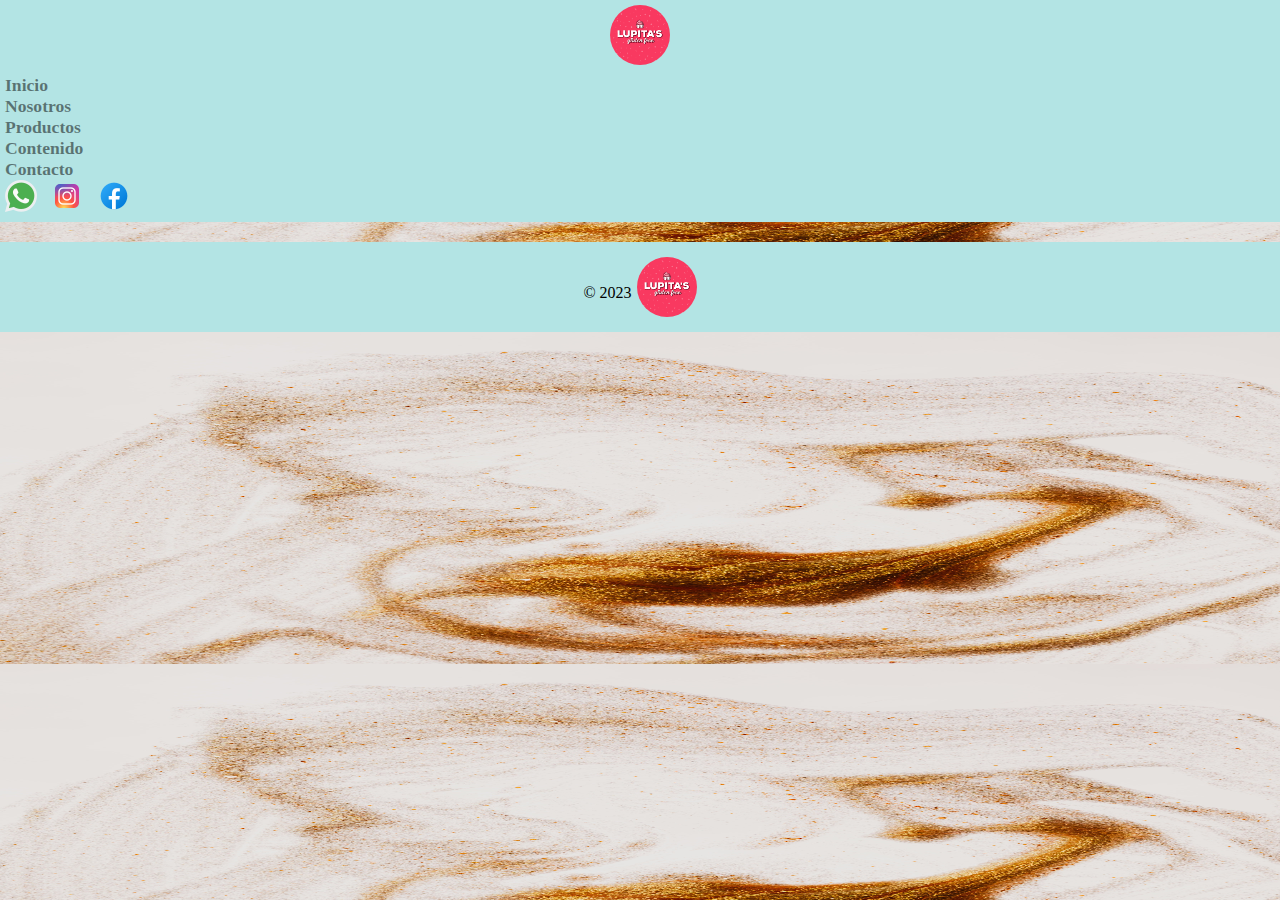
<file: index.html>
<!DOCTYPE html>
<html lang="es">
    <head>
        <meta charset="UTF-8">
        <meta name="viewport" content="width=device-width, initial-scale=1.0">
        <link rel="shortcut icon" href="images/favicon.ico" type="image/x-icon">
        <link href="https://cdn.jsdelivr.net/npm/bootstrap@5.3.1/dist/css/bootstrap.min.css"
              rel="stylesheet"
              integrity="sha384-4bw+/aepP/YC94hEpVNVgiZdgIC5+VKNBQNGCHeKRQN+PtmoHDEXuppvnDJzQIu9"
              crossorigin="anonymous">
        <link rel="stylesheet" href="css/style.css">
        <title>Inicio</title>
    </head>
    <body>
        <header class="container-fluid">
            <div class="row align-items-center justify-content-around">
                <div class="logo col-12 col-md-2">
                    <img src="images/logo.png" alt="Logo">
                </div>
                <div class="col-12 d-flex justify-content-center col-md-7">
                    <nav>
                        <ul>
                            <li class="mx-md-3">
                                <a href="#">Inicio</a>
                            </li>
                            <li class="mx-md-3">
                                <a href="pages/nosotros.html">Nosotros</a>
                            </li>
                            <li class="mx-md-3">
                                <a href="pages/productos.html">Productos</a>
                            </li>
                            <li class="mx-md-3">
                                <a href="pages/contenido.html">Contenido</a>
                            </li>
                            <li class="mx-md-3">
                                <a href="pages/contacto.html">Contacto</a>
                            </li>
                        </ul>
                    </nav>
                </div>
                <div class="rrss col-12 d-flex justify-content-center col-md-3">
                    <a href="https://api.whatsapp.com/send?phone=%2B542615913625&data=ARDotn6SKCaOHUFuxf6tXxlhO5hciRME0z8rbsNB5TV2Ao67mARR3Q_VhmSwOp4iyWNaq3rYoKk45q8XTkj9N6H1PFQEgJlE1hZlxaZQDx9tBll3pQ9GwmPnaCcx8Jn_jLz-492Dr0YhunWWnEk_MjJijw&source=FB_Page&app=facebook&entry_point=page_cta&fbclid=IwAR2IRKgeLQe1Q08pt1PZXs64shgEilcucRPfL3VOggUQVITD98d9ZdVlQJ8"
                       target="_blank">
                        <img src="images/logowp.png" alt="Whatsapp">
                    </a>
                    <a href="https://www.instagram.com/lupitas_glutenfree/" target="_blank">
                        <img src="images/logoinsta.png" alt="Instagram">
                    </a>
                    <a href="https://www.facebook.com/lupitasglutenfree" target="_blank">
                        <img src="images/logoface.png" alt="Facebook">
                    </a>
                </div>
            </div>
        </header>
        <main>

        </main>
        <footer class="fixed-bottom">
            <div>
                <p>&copy; 2023</p>
            </div>
            <div class="logo">
                <img src="images/logo.png" alt="Logo">
            </div>
        </footer>
        <script src="https://cdn.jsdelivr.net/npm/bootstrap@5.3.1/dist/js/bootstrap.bundle.min.js"
                integrity="sha384-HwwvtgBNo3bZJJLYd8oVXjrBZt8cqVSpeBNS5n7C8IVInixGAoxmnlMuBnhbgrkm"
                crossorigin="anonymous"></script>
    </body>
</html>
</file>
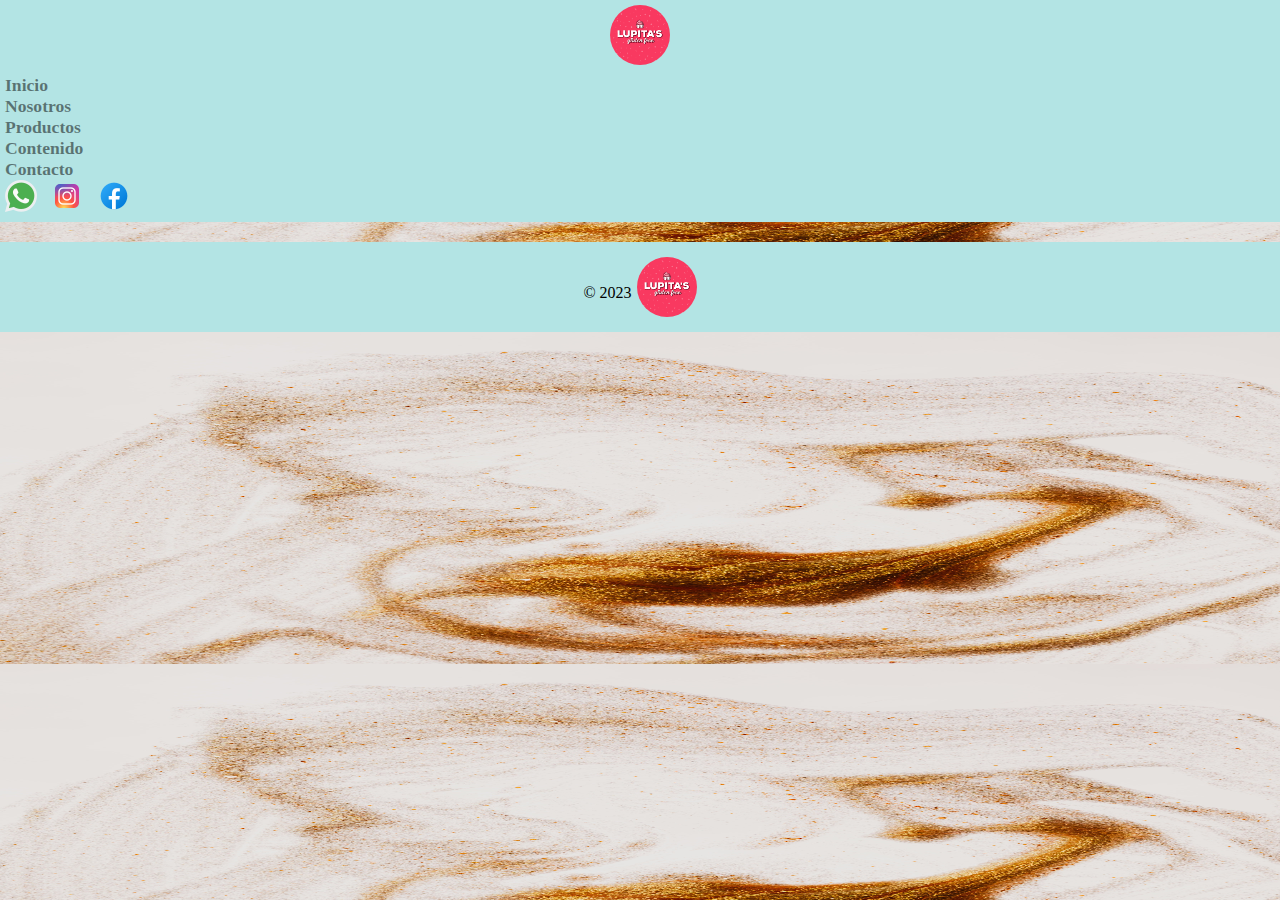
<file: pages/contacto.html>
<!DOCTYPE html>
<html lang="es">
    <head>
        <meta charset="UTF-8">
        <meta name="viewport" content="width=device-width, initial-scale=1.0">
        <link rel="shortcut icon" href="../images/favicon.ico" type="image/x-icon">
        <link href="https://cdn.jsdelivr.net/npm/bootstrap@5.3.1/dist/css/bootstrap.min.css"
              rel="stylesheet"
              integrity="sha384-4bw+/aepP/YC94hEpVNVgiZdgIC5+VKNBQNGCHeKRQN+PtmoHDEXuppvnDJzQIu9"
              crossorigin="anonymous">
        <link rel="stylesheet" href="../css/style.css">
        <title>Contacto</title>
    </head>
    <body>
        <header class="container-fluid">
            <div class="row align-items-center justify-content-around">
                <div class="logo col-12 col-md-2">
                    <img src="../images/logo.png" alt="Logo">
                </div>
                <div class="col-12 d-flex justify-content-center col-md-7">
                    <nav>
                        <ul>
                            <li class="mx-md-3">
                                <a href="../index.html">Inicio</a>
                            </li>
                            <li class="mx-md-3">
                                <a href="nosotros.html">Nosotros</a>
                            </li>
                            <li class="mx-md-3">
                                <a href="productos.html">Productos</a>
                            </li>
                            <li class="mx-md-3">
                                <a href="contenido.html">Contenido</a>
                            </li>
                            <li class="mx-md-3">
                                <a href="#">Contacto</a>
                            </li>
                        </ul>
                    </nav>
                </div>
                <div class="rrss col-12 d-flex justify-content-center col-md-3">
                    <a href="https://api.whatsapp.com/send?phone=%2B542615913625&data=ARDotn6SKCaOHUFuxf6tXxlhO5hciRME0z8rbsNB5TV2Ao67mARR3Q_VhmSwOp4iyWNaq3rYoKk45q8XTkj9N6H1PFQEgJlE1hZlxaZQDx9tBll3pQ9GwmPnaCcx8Jn_jLz-492Dr0YhunWWnEk_MjJijw&source=FB_Page&app=facebook&entry_point=page_cta&fbclid=IwAR2IRKgeLQe1Q08pt1PZXs64shgEilcucRPfL3VOggUQVITD98d9ZdVlQJ8"
                       target="_blank">
                        <img src="../images/logowp.png" alt="Whatsapp">
                    </a>
                    <a href="https://www.instagram.com/lupitas_glutenfree/" target="_blank">
                        <img src="../images/logoinsta.png" alt="Instagram">
                    </a>
                    <a href="https://www.facebook.com/lupitasglutenfree" target="_blank">
                        <img src="../images/logoface.png" alt="Facebook">
                    </a>
                </div>
            </div>
        </header>
        <main>
        </main>
        <footer class="fixed-bottom">
            <div>
                <p>&copy; 2023</p>
            </div>
            <div class="logo">
                <img src="../images/logo.png" alt="Logo">
            </div>
        </footer>
        <script src="https://cdn.jsdelivr.net/npm/bootstrap@5.3.1/dist/js/bootstrap.bundle.min.js"
                integrity="sha384-HwwvtgBNo3bZJJLYd8oVXjrBZt8cqVSpeBNS5n7C8IVInixGAoxmnlMuBnhbgrkm"
                crossorigin="anonymous"></script>
    </body>
</html>
</file>
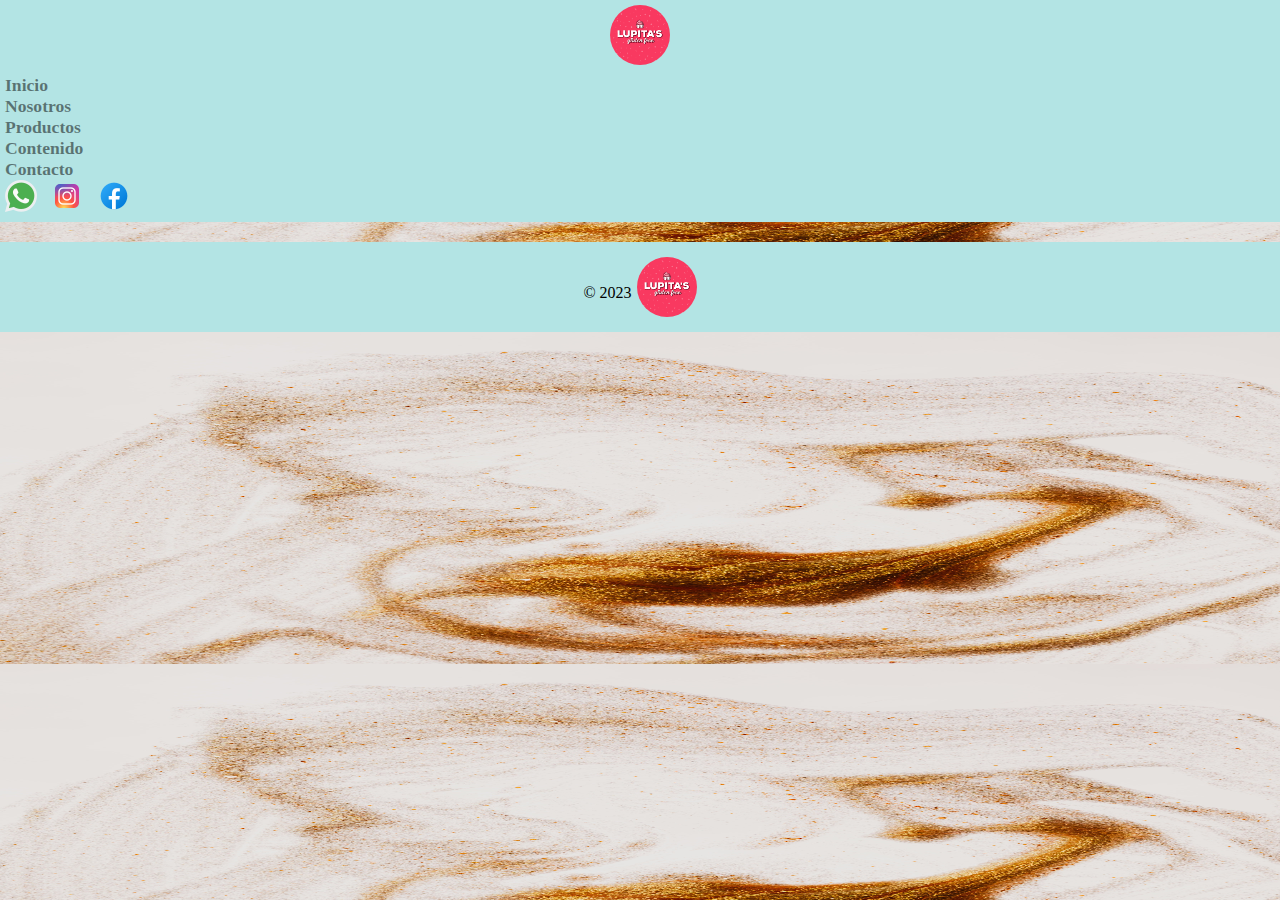
<file: pages/contenido.html>
<!DOCTYPE html>
<html lang="es">
    <head>
        <meta charset="UTF-8">
        <meta name="viewport" content="width=device-width, initial-scale=1.0">
        <link rel="shortcut icon" href="../images/favicon.ico" type="image/x-icon">
        <link href="https://cdn.jsdelivr.net/npm/bootstrap@5.3.1/dist/css/bootstrap.min.css"
              rel="stylesheet"
              integrity="sha384-4bw+/aepP/YC94hEpVNVgiZdgIC5+VKNBQNGCHeKRQN+PtmoHDEXuppvnDJzQIu9"
              crossorigin="anonymous">
        <link rel="stylesheet" href="../css/style.css">
        <title>Contenido</title>
    </head>
    <body>
        <header class="container-fluid">
            <div class="row align-items-center justify-content-around">
                <div class="logo col-12 col-md-2">
                    <img src="../images/logo.png" alt="Logo">
                </div>
                <div class="col-12 d-flex justify-content-center col-md-7">
                    <nav>
                        <ul>
                            <li class="mx-md-3">
                                <a href="../index.html">Inicio</a>
                            </li>
                            <li class="mx-md-3">
                                <a href="nosotros.html">Nosotros</a>
                            </li>
                            <li class="mx-md-3">
                                <a href="productos.html">Productos</a>
                            </li>
                            <li class="mx-md-3">
                                <a href="#">Contenido</a>
                            </li>
                            <li class="mx-md-3">
                                <a href="contacto.html">Contacto</a>
                            </li>
                        </ul>
                    </nav>
                </div>
                <div class="rrss col-12 d-flex justify-content-center col-md-3">
                    <a href="https://api.whatsapp.com/send?phone=%2B542615913625&data=ARDotn6SKCaOHUFuxf6tXxlhO5hciRME0z8rbsNB5TV2Ao67mARR3Q_VhmSwOp4iyWNaq3rYoKk45q8XTkj9N6H1PFQEgJlE1hZlxaZQDx9tBll3pQ9GwmPnaCcx8Jn_jLz-492Dr0YhunWWnEk_MjJijw&source=FB_Page&app=facebook&entry_point=page_cta&fbclid=IwAR2IRKgeLQe1Q08pt1PZXs64shgEilcucRPfL3VOggUQVITD98d9ZdVlQJ8"
                       target="_blank">
                        <img src="../images/logowp.png" alt="Whatsapp">
                    </a>
                    <a href="https://www.instagram.com/lupitas_glutenfree/" target="_blank">
                        <img src="../images/logoinsta.png" alt="Instagram">
                    </a>
                    <a href="https://www.facebook.com/lupitasglutenfree" target="_blank">
                        <img src="../images/logoface.png" alt="Facebook">
                    </a>
                </div>
            </div>
        </header>
        <main>
        </main>
        <footer class="fixed-bottom">
            <div>
                <p>&copy; 2023</p>
            </div>
            <div class="logo">
                <img src="../images/logo.png" alt="Logo">
            </div>
        </footer>
        <script src="https://cdn.jsdelivr.net/npm/bootstrap@5.3.1/dist/js/bootstrap.bundle.min.js"
                integrity="sha384-HwwvtgBNo3bZJJLYd8oVXjrBZt8cqVSpeBNS5n7C8IVInixGAoxmnlMuBnhbgrkm"
                crossorigin="anonymous"></script>
    </body>
</html>
</file>
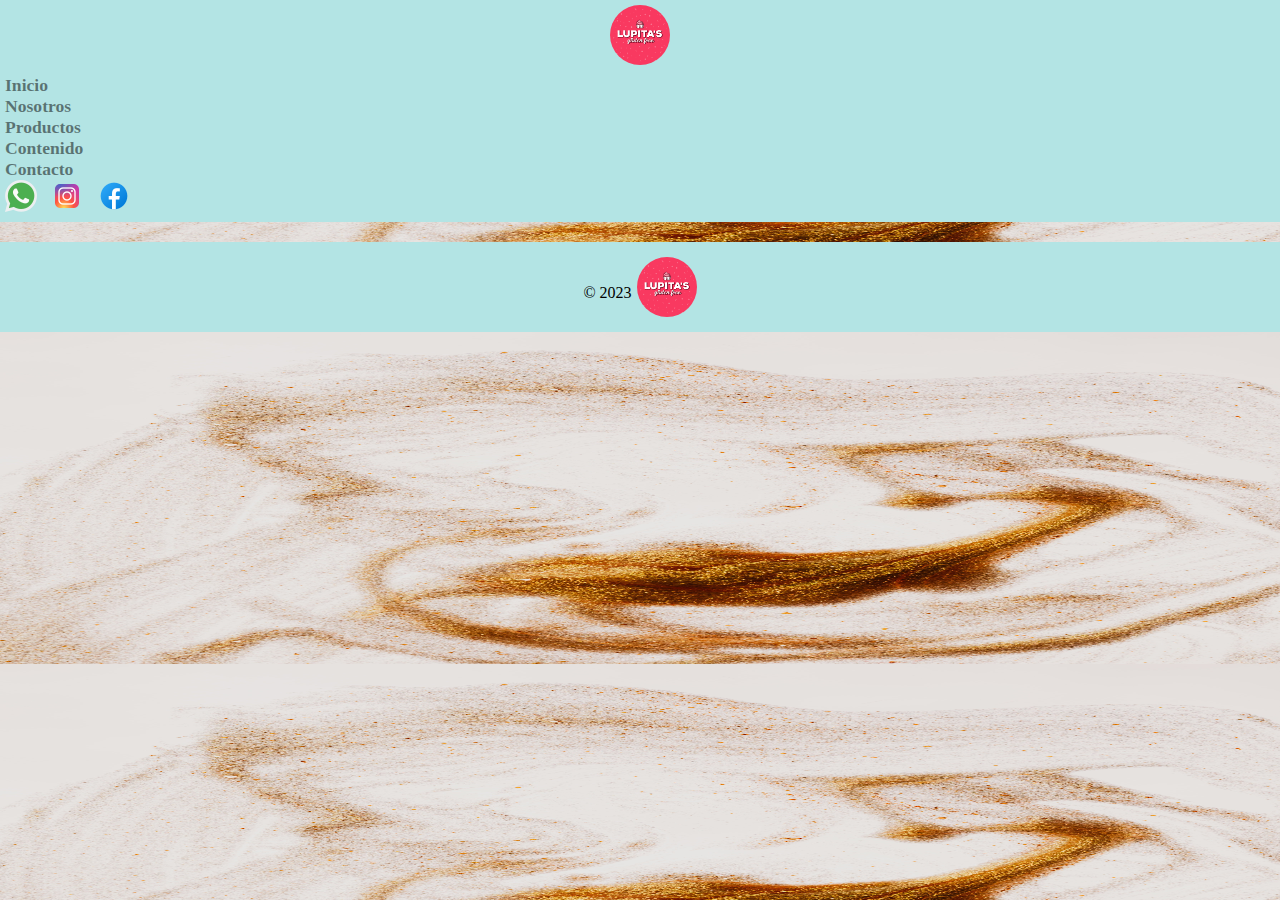
<file: pages/nosotros.html>
<!DOCTYPE html>
<html lang="es">
    <head>
        <meta charset="UTF-8">
        <meta name="viewport" content="width=device-width, initial-scale=1.0">
        <link rel="shortcut icon" href="../images/favicon.ico" type="image/x-icon">
        <link href="https://cdn.jsdelivr.net/npm/bootstrap@5.3.1/dist/css/bootstrap.min.css"
              rel="stylesheet"
              integrity="sha384-4bw+/aepP/YC94hEpVNVgiZdgIC5+VKNBQNGCHeKRQN+PtmoHDEXuppvnDJzQIu9"
              crossorigin="anonymous">
        <link rel="stylesheet" href="../css/style.css">
        <title>Nosotros</title>
    </head>
    <body>
        <header class="container-fluid">
            <div class="row align-items-center justify-content-around">
                <div class="logo col-12 col-md-2">
                    <img src="../images/logo.png" alt="Logo">
                </div>
                <div class="col-12 d-flex justify-content-center col-md-7">
                    <nav>
                        <ul>
                            <li class="mx-md-3">
                                <a href="../index.html">Inicio</a>
                            </li>
                            <li class="mx-md-3">
                                <a href="#">Nosotros</a>
                            </li>
                            <li class="mx-md-3">
                                <a href="productos.html">Productos</a>
                            </li>
                            <li class="mx-md-3">
                                <a href="contenido.html">Contenido</a>
                            </li>
                            <li class="mx-md-3">
                                <a href="contacto.html">Contacto</a>
                            </li>
                        </ul>
                    </nav>
                </div>
                <div class="rrss col-12 d-flex justify-content-center col-md-3">
                    <a href="https://api.whatsapp.com/send?phone=%2B542615913625&data=ARDotn6SKCaOHUFuxf6tXxlhO5hciRME0z8rbsNB5TV2Ao67mARR3Q_VhmSwOp4iyWNaq3rYoKk45q8XTkj9N6H1PFQEgJlE1hZlxaZQDx9tBll3pQ9GwmPnaCcx8Jn_jLz-492Dr0YhunWWnEk_MjJijw&source=FB_Page&app=facebook&entry_point=page_cta&fbclid=IwAR2IRKgeLQe1Q08pt1PZXs64shgEilcucRPfL3VOggUQVITD98d9ZdVlQJ8"
                       target="_blank">
                        <img src="../images/logowp.png" alt="Whatsapp">
                    </a>
                    <a href="https://www.instagram.com/lupitas_glutenfree/" target="_blank">
                        <img src="../images/logoinsta.png" alt="Instagram">
                    </a>
                    <a href="https://www.facebook.com/lupitasglutenfree" target="_blank">
                        <img src="../images/logoface.png" alt="Facebook">
                    </a>
                </div>
            </div>
        </header>
        <main>
        </main>
        <footer class="fixed-bottom">
            <div>
                <p>&copy; 2023</p>
            </div>
            <div class="logo">
                <img src="../images/logo.png" alt="Logo">
            </div>
        </footer>
        <script src="https://cdn.jsdelivr.net/npm/bootstrap@5.3.1/dist/js/bootstrap.bundle.min.js"
                integrity="sha384-HwwvtgBNo3bZJJLYd8oVXjrBZt8cqVSpeBNS5n7C8IVInixGAoxmnlMuBnhbgrkm"
                crossorigin="anonymous"></script>
    </body>
</html>
</file>
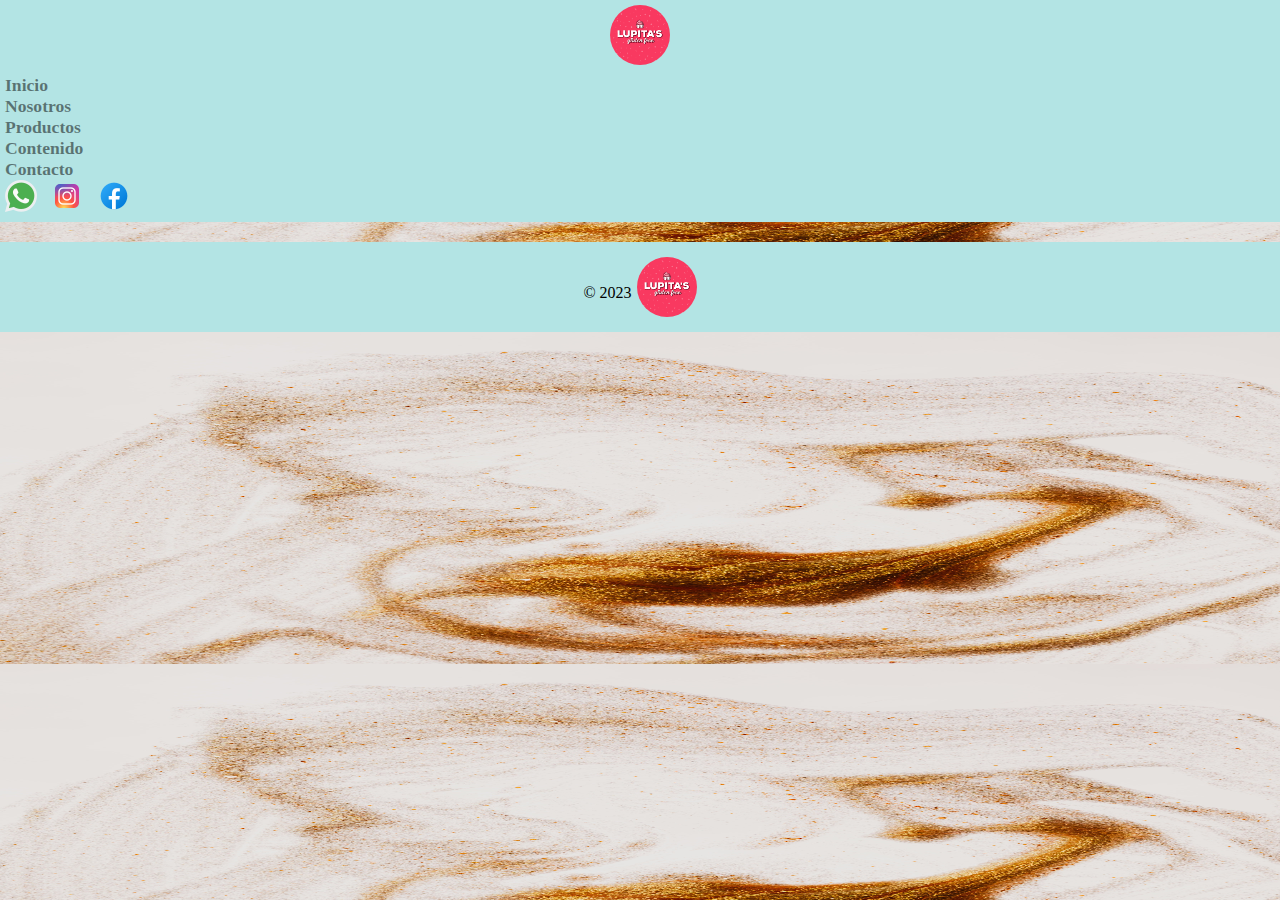
<file: pages/productos.html>
<!DOCTYPE html>
<html lang="es">
    <head>
        <meta charset="UTF-8">
        <meta name="viewport" content="width=device-width, initial-scale=1.0">
        <link rel="shortcut icon" href="../images/favicon.ico" type="image/x-icon">
        <link href="https://cdn.jsdelivr.net/npm/bootstrap@5.3.1/dist/css/bootstrap.min.css"
              rel="stylesheet"
              integrity="sha384-4bw+/aepP/YC94hEpVNVgiZdgIC5+VKNBQNGCHeKRQN+PtmoHDEXuppvnDJzQIu9"
              crossorigin="anonymous">
        <link rel="stylesheet" href="../css/style.css">
        <title>Productos</title>
    </head>
    <body>
        <header class="container-fluid">
            <div class="row align-items-center justify-content-around">
                <div class="logo col-12 col-md-2">
                    <img src="../images/logo.png" alt="Logo">
                </div>
                <div class="col-12 d-flex justify-content-center col-md-7">
                    <nav>
                        <ul>
                            <li class="mx-md-3">
                                <a href="../index.html">Inicio</a>
                            </li>
                            <li class="mx-md-3">
                                <a href="nosotros.html">Nosotros</a>
                            </li>
                            <li class="mx-md-3">
                                <a href="#">Productos</a>
                            </li>
                            <li class="mx-md-3">
                                <a href="contenido.html">Contenido</a>
                            </li>
                            <li class="mx-md-3">
                                <a href="contacto.html">Contacto</a>
                            </li>
                        </ul>
                    </nav>
                </div>
                <div class="rrss col-12 d-flex justify-content-center col-md-3">
                    <a href="https://api.whatsapp.com/send?phone=%2B542615913625&data=ARDotn6SKCaOHUFuxf6tXxlhO5hciRME0z8rbsNB5TV2Ao67mARR3Q_VhmSwOp4iyWNaq3rYoKk45q8XTkj9N6H1PFQEgJlE1hZlxaZQDx9tBll3pQ9GwmPnaCcx8Jn_jLz-492Dr0YhunWWnEk_MjJijw&source=FB_Page&app=facebook&entry_point=page_cta&fbclid=IwAR2IRKgeLQe1Q08pt1PZXs64shgEilcucRPfL3VOggUQVITD98d9ZdVlQJ8"
                       target="_blank">
                        <img src="../images/logowp.png" alt="Whatsapp">
                    </a>
                    <a href="https://www.instagram.com/lupitas_glutenfree/" target="_blank">
                        <img src="../images/logoinsta.png" alt="Instagram">
                    </a>
                    <a href="https://www.facebook.com/lupitasglutenfree" target="_blank">
                        <img src="../images/logoface.png" alt="Facebook">
                    </a>
                </div>
            </div>
        </header>
        <main>
        </main>
        <footer class="fixed-bottom">
            <div>
                <p>&copy; 2023</p>
            </div>
            <div class="logo">
                <img src="../images/logo.png" alt="Logo">
            </div>
        </footer>
        <script src="https://cdn.jsdelivr.net/npm/bootstrap@5.3.1/dist/js/bootstrap.bundle.min.js"
                integrity="sha384-HwwvtgBNo3bZJJLYd8oVXjrBZt8cqVSpeBNS5n7C8IVInixGAoxmnlMuBnhbgrkm"
                crossorigin="anonymous"></script>
    </body>
</html>
</file>
<file: css/style.css>
/* GENERAL */
* {
  margin: 0;
  padding: 0;
}
body {
  background-image: url(../images/back.jpg);
  background-size: 100% 100%;
}
.container {
  background: linear-gradient(
    to right,
    rgba(255, 255, 255, 0.84) 0%,
    rgb(248, 233, 216) 50%,
    rgba(255, 255, 255, 0.84) 100%
  );
  min-width: min-content;
}
a {
  text-decoration: none;
  color: rgba(0, 0, 0, 0.5);
  font-size: 1.1em;
  font-weight: 600;
}
a:hover {
  color: rgba(0, 0, 0, 0.75);
}
a:active {
  color: black;
}
h1 {
  padding: 5px;
  text-align: center;
  display: flex;
  justify-content: center;
  align-items: center;
}
p {
  text-align: center;
}

/*  */
/*  */
/* HEADER */
header {
  background-color: rgb(179, 228, 228);
  padding: 5px 0px;
}
header ul {
  padding: 10px 0px 0px 0px;
}
header li {
  list-style: none;
  margin: 0px 5px;
}
.rrss img {
  padding: 0px 5px;
}
.logo {
  display: flex;
  justify-content: center;
}
.logo img {
  width: 60px;
  height: 60px;
  border-radius: 50%;
}

/*  */
/*  */
/* INDEX */
.mainIndex img {
  border-radius: 15%;
  padding: 5px 10px;
}
.mainIndex p {
  max-width: 500px;
  position: relative;
  top: 15px;
  padding: 10px;
}

/*  */
/*  */
/* NOSOTROS */
.mainNosotrosLogo p {
  padding: 10px;
  margin: 0px;
  display: flex;
  align-items: center;
}
.mainNosotrosLogo img {
  width: 220px;
  height: 220px;
  border-radius: 15px;
  padding: 0px;
  margin: 0px 10px;
  border-width: 10px 0px;
  border-style: solid;
  border-color: white;
}
.mainNosotrosHumano p {
  padding: 5px 50px;
}
.mainNosotrosHumano img {
  border-radius: 15px;
  border-top: 10px solid white;
  border-bottom: 10px solid white;
  padding: 0px;
  margin: 0px 20px;
  height: 500px;
  width: 300px;
}

/*  */
/*  */
/* PRODUCTOS */
.mainProductos div {
  padding: 5px 10px;
}
.mainProductos img {
  width: 280px;
  height: 200px;
  border-radius: 15px;
  display: flex;
  margin: auto;
}
.mainProductos p {
  padding: 5px;
}

/*  */
/*  */
/* CONTENIDO */
.customCarousel {
  max-width: 70%;
  margin: 0 auto;
  overflow: hidden;
}
.customCarousel .carousel {
  max-height: 80vh;
}
.customCarousel .carousel-inner {
  width: 100%;
  height: 100%;
  display: flex;
}
.customCarousel .carousel-item {
  flex: 0 0 100%;
  max-width: 100%;
}
.customCarousel .carousel-item img {
  object-fit: scale-down;
  width: 50%;
  height: 50%;
}
.customCarousel button:hover {
  background: rgba(0, 0, 0, 0.171);
}
.customIframe {
  aspect-ratio: 5/3;
  width: 100%;
}
.customIframe iframe {
  width: 65%;
  height: 65%;
  display: flex;
  margin: 0px auto;
}

/*  */
/*  */
/* CONTACTO */
h3{
  text-align: center;
  padding-bottom: 20px;
}
.mainContacto .reset{
    margin-left: 50px;
}

/*  */
/*  */
/* FOOTER */
footer {
  margin-top: 20px;
  background-color: rgb(179, 228, 228);
  height: 10vh;
  display: flex;
  justify-content: center;
  align-items: center;
}
footer p {
  margin-right: 5px;
  position: relative;
  top: 6px;
}
</file>
